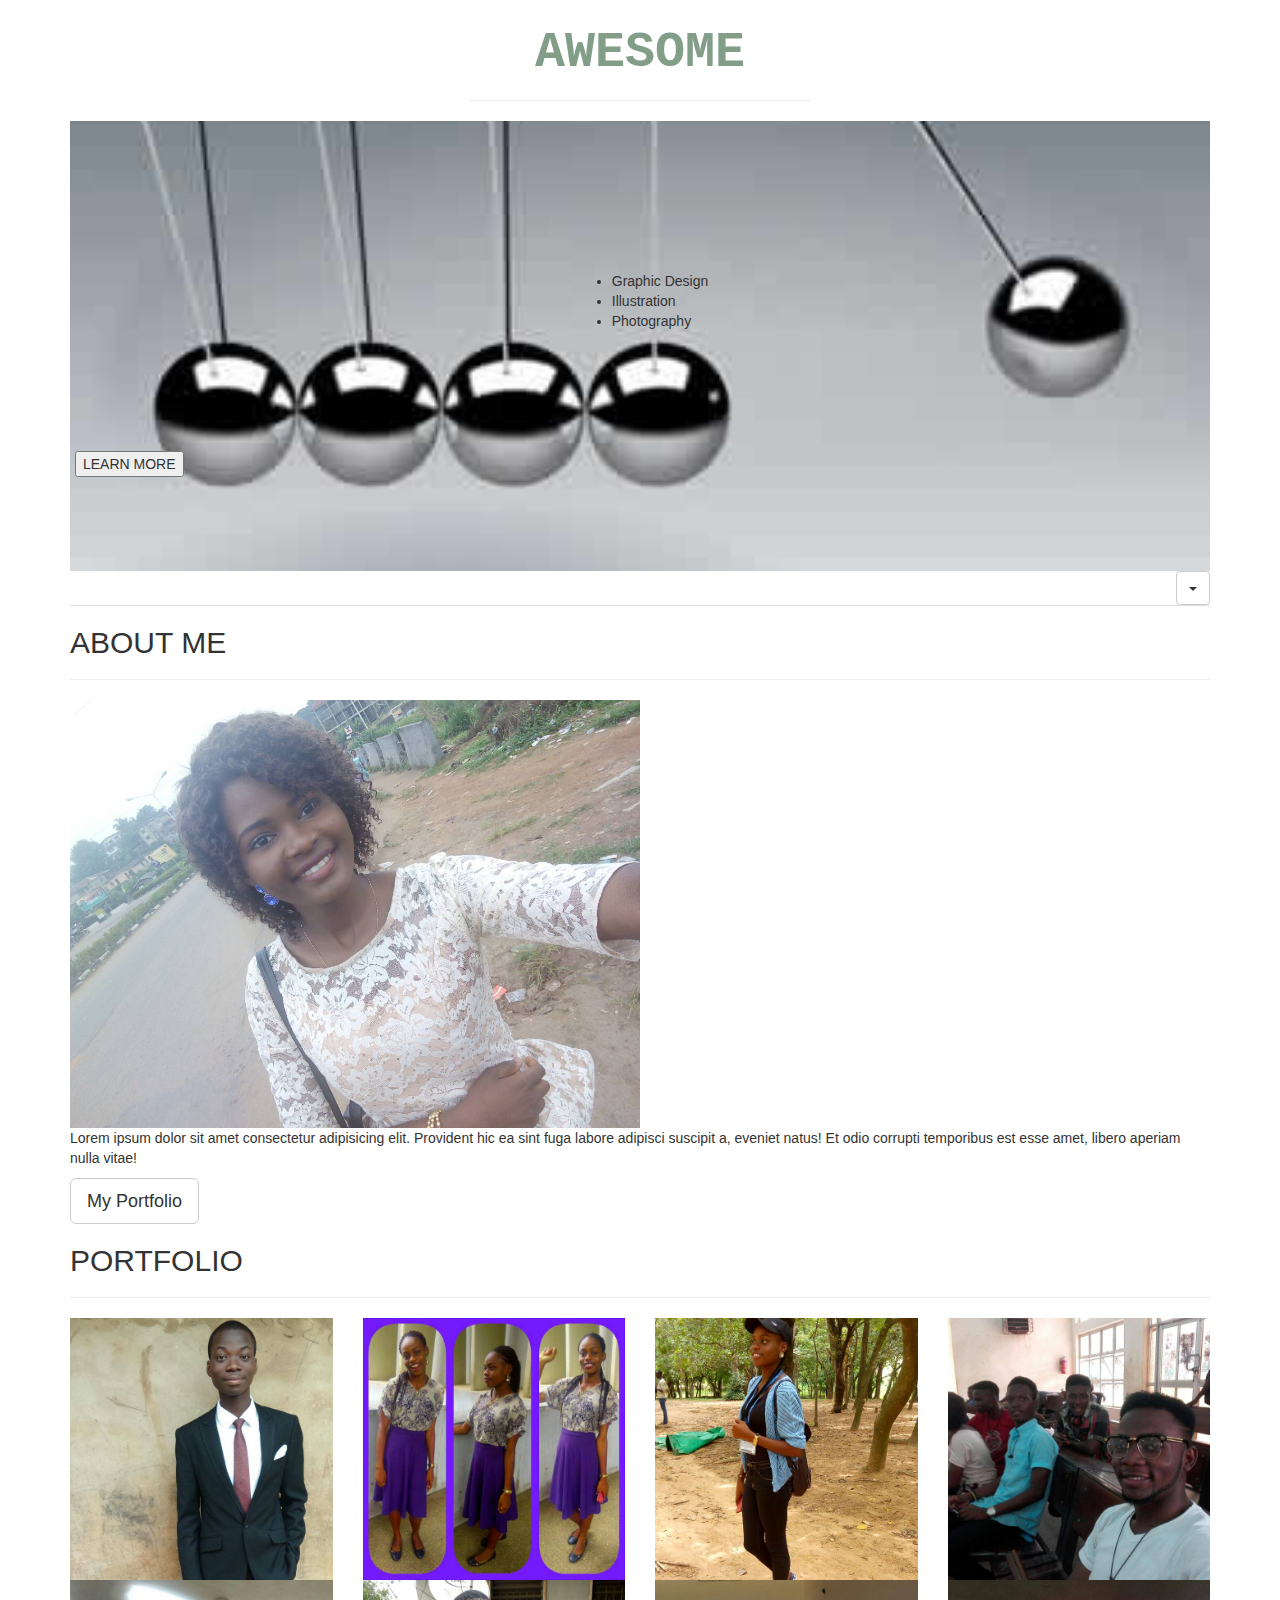
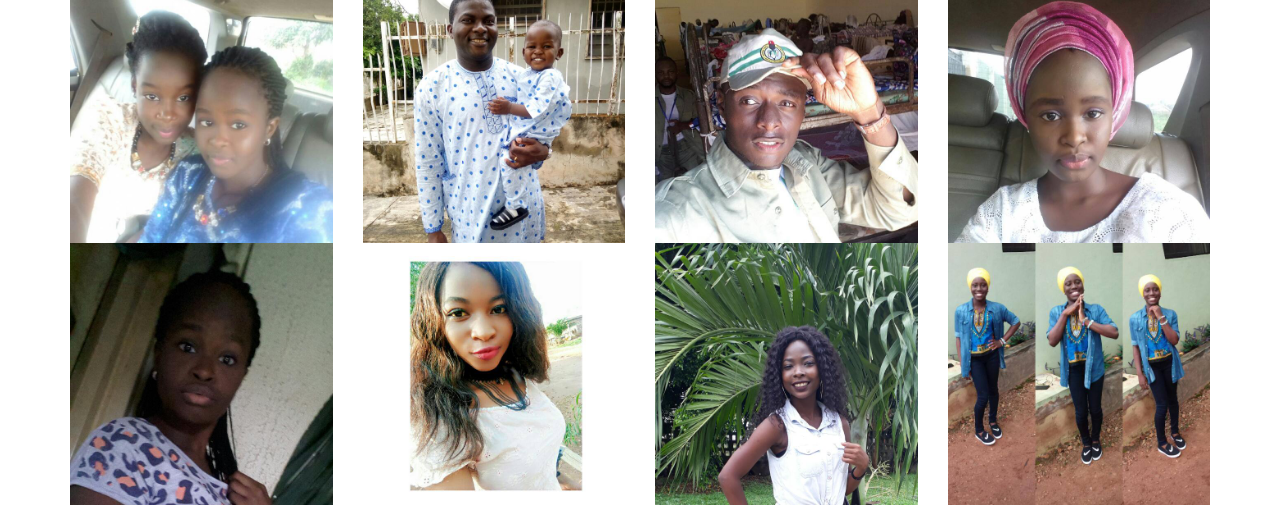
<file: index.html>
<!-- ☰  -->
<!DOCTYPE html>
<html lang="en">
<head>
    <meta charset="UTF-8">
    <meta name="viewport" content="width=device-width, initial-scale=1.0">
    <meta http-equiv="X-UA-Compatible" content="ie=edge">
    <title>Awesome</title>
    <link rel="stylesheet" href="style.css" type="text/css">
    <link href="https://maxcdn.bootstrapcdn.com/bootstrap/3.3.7/css/bootstrap.min.css" rel="stylesheet" integrity="sha384-BVYiiSIFeK1dGmJRAkycuHAHRg32OmUcww7on3RYdg4Va+PmSTsz/K68vbdEjh4u"
    crossorigin="anonymous">
</head>
<body>
    <div class="container">
        <h1>AWESOME</h1>
        <hr width="30%">
        <div class="main">
            <ul>
                <span style="display:inline;">
                <li>Graphic Design</li>
                <li>Illustration</li>
                <li>Photography</li>
                </span>
            </ul>
            <input type="button" value="LEARN MORE">
        </div>

        <div class="dropdown nav nav-tabs">
        <button class=" btn btn-default dropdown-toggle " style="float:right;" type="button" data-toggle="dropdown"><span class="caret"></span>  </button>
            <ul class="dropdown-menu dropdown-menu-right">
                <li><a href="#">ABOUT ME</a></li>
                <li><a href="#">PORTFOLIO</a></li>
                <li><a href="#">CONTACT US</a></li>
            </ul>
        </div>
        <div>
            <h2>ABOUT ME</h2>
            <hr>
            <img src="images/01.jpg" width="50%">
            <p>Lorem ipsum dolor sit amet consectetur adipisicing elit. Provident hic ea sint fuga labore adipisci suscipit a, eveniet natus! Et odio corrupti temporibus est esse amet, libero aperiam nulla vitae!</p>
            <a href="#" class="btn btn-default btn-lg page-scroll">My Portfolio</a>
        </div>
        <div>
            <h2>PORTFOLIO</h2>
            <hr>
            <div class="row">
                <div class= "images" class="col-sm-12 col-md-4 col-lg-4"
                    <img src="images/2.jpg" width="30%" class="col-xs-12 col-sm-6 col-md-4 col-lg-3">
                    <img src="images/3.jpg" width="30%" class="col-xs-12 col-sm-6 col-md-4 col-lg-3">
                    <img src="images/4.jpg" width="30%" class="col-xs-12 col-sm-6 col-md-4 col-lg-3">
                    <img src="images/5.jpg" width="30%" class="col-xs-12 col-sm-6 col-md-4 col-lg-3">
                    <img src="images/6.jpg" width="30%" class="col-xs-12 col-sm-6 col-md-4 col-lg-3">
                    <img src="images/7.jpg" width="30%" class="col-xs-12 col-sm-6 col-md-4 col-lg-3">
                    <img src="images/8.jpg" width="30%" class="col-xs-12 col-sm-6 col-md-4 col-lg-3">
                    <img src="images/9.jpg" width="30%" class="col-xs-12 col-sm-6 col-md-4 col-lg-3">
                    <img src="images/10.jpg" width="30%" class="col-xs-12 col-sm-6 col-md-4 col-lg-3">
                    <img src="images/11.jpg" width="30%" class="col-xs-12 col-sm-6 col-md-4 col-lg-3">
                    <img src="images/12.jpg" width="30%" class="col-xs-12 col-sm-6 col-md-4 col-lg-3">
                    <img src="images/13.jpg" width="30%" class="col-xs-12 col-sm-6 col-md-4 col-lg-3">
                    <img src="images/14.jpg" width="30%" class="col-xs-12 col-sm-6 col-md-4 col-lg-3">
                </div>
            </div>
        </div>
    </div>
    <script src="https://code.jquery.com/jquery-3.2.1.min.js" integrity="sha256-hwg4gsxgFZhOsEEamdOYGBf13FyQuiTwlAQgxVSNgt4="
    crossorigin="anonymous"></script>
  	<script src="https://maxcdn.bootstrapcdn.com/bootstrap/3.3.7/js/bootstrap.min.js" integrity="sha384-Tc5IQib027qvyjSMfHjOMaLkfuWVxZxUPnCJA7l2mCWNIpG9mGCD8wGNIcPD7Txa"
	crossorigin="anonymous"></script>
</body>
</html>
</file>
<file: style.css>
.main {
    background-image: url('images/10-small.jpg');
    background-repeat: no-repeat;
    background-size: cover;
    background-position: 100%;
    height:450px ;
}
div > h1 {
    font-size: 50px;
    font-weight: bold;
    color: rgb(130, 158, 137);
    text-align: center;
    padding-top: 5px;
    font-family: 'Courier New', Courier, monospace;
}
div > ul {
    padding-top: 150px;
    display: flex;
    justify-content: center;

}
div > input {
    margin-top: 120px;
    margin-left: 5px;
    display: flex;
    justify-content: center;
}
</file>
